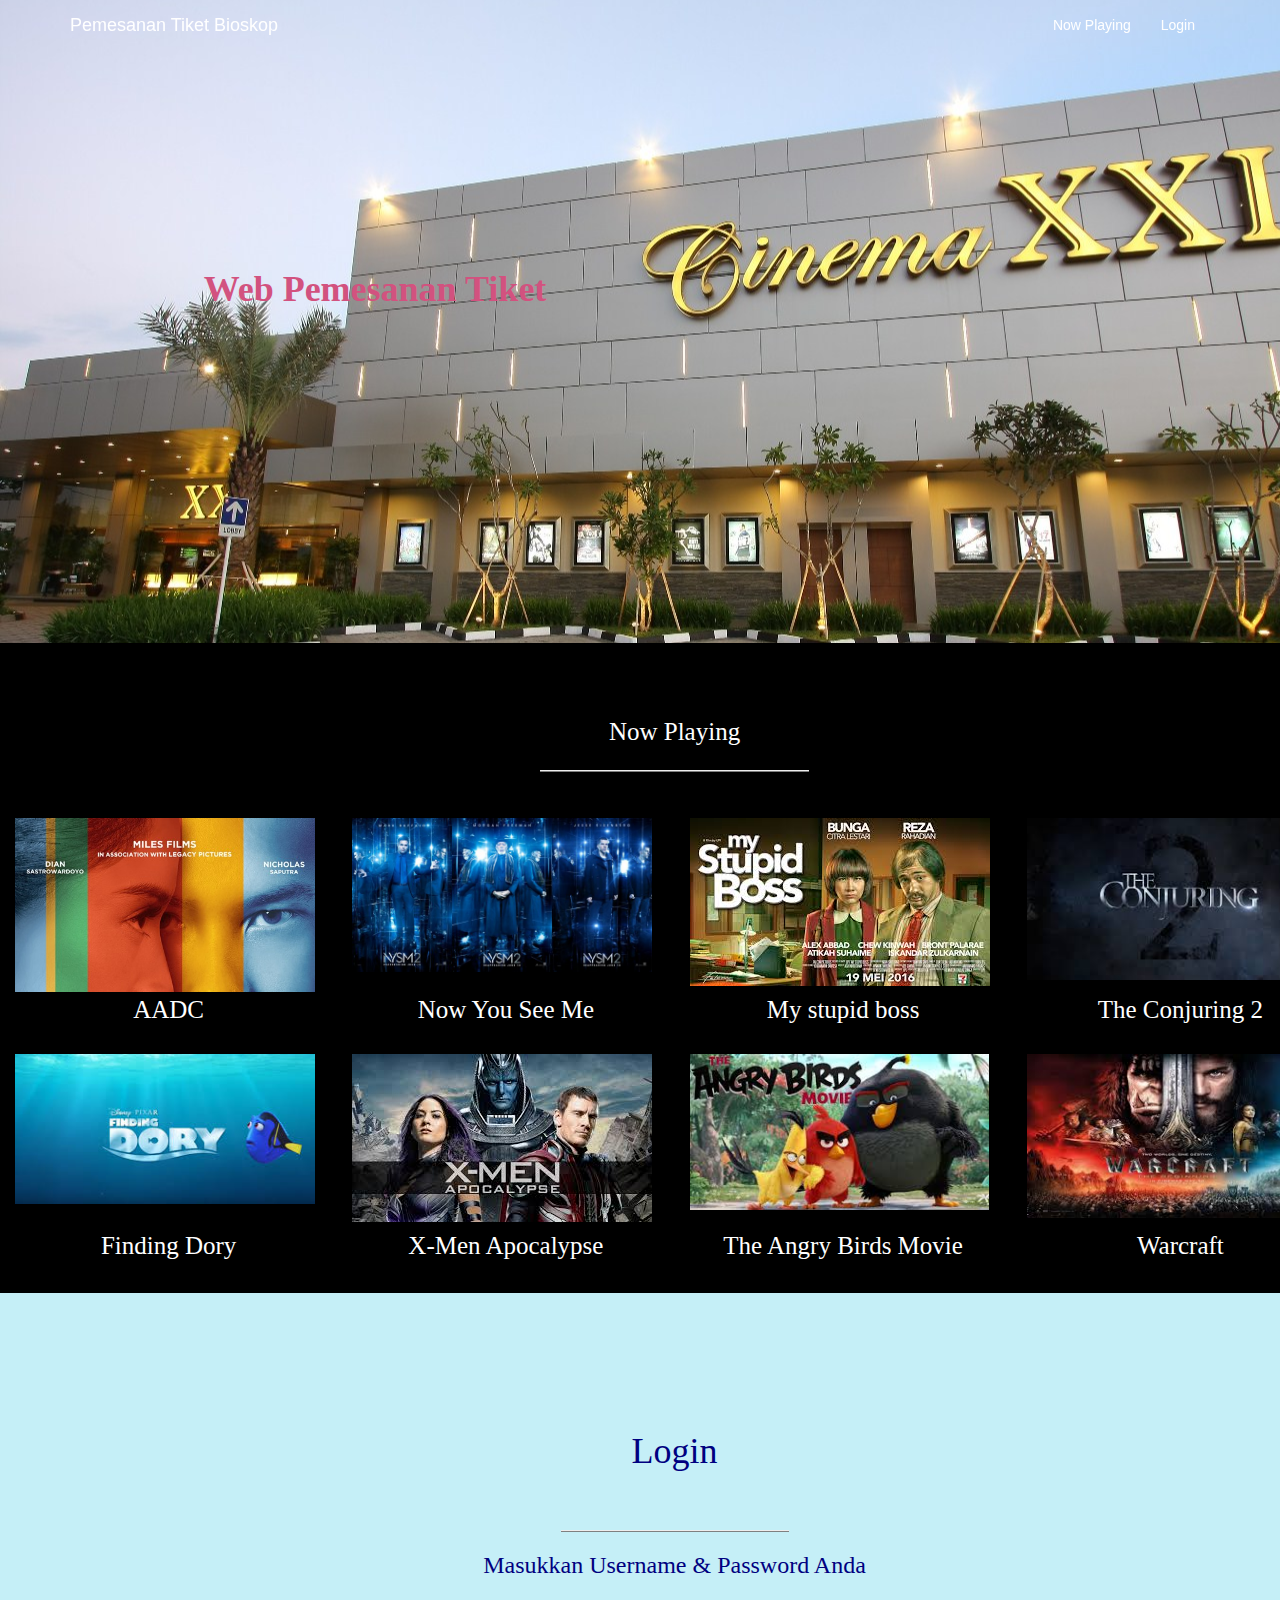
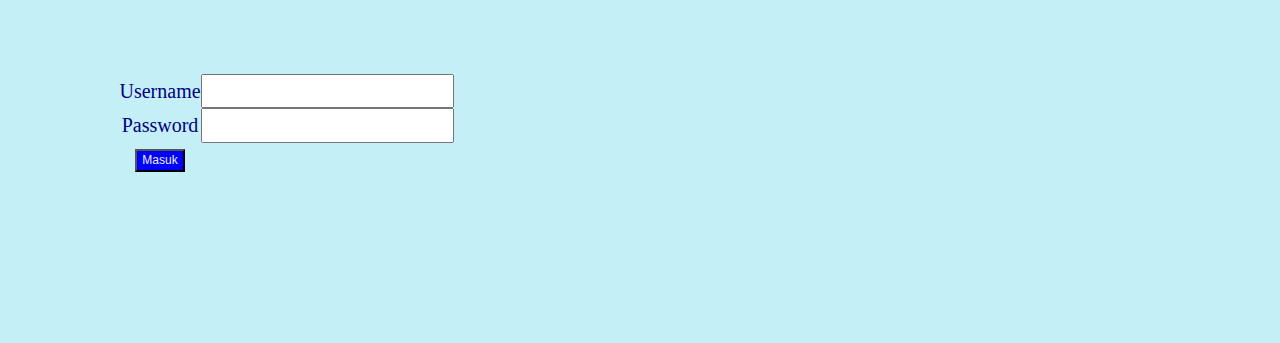
<file: index.html>
<!DOCTYPE html>
<html>
<head>
<title>Website Tiket Bioskop</title>
 <meta charset="utf-8">
 
  <meta name="viewport" content="width=device-width, initial-scale=1">
  
  <link rel="stylesheet" href="http://maxcdn.bootstrapcdn.com/bootstrap/3.3.5/css/bootstrap.min.css">
  <link rel="stylesheet" href="css/font-awesome.min.css" rel="stylesheet">
  <link rel="stylesheet" type="text/css" href="style/style.css">
  
  
  <script src="https://ajax.googleapis.com/ajax/libs/jquery/1.11.3/jquery.min.js"></script>
  <script src="http://maxcdn.bootstrapcdn.com/bootstrap/3.3.5/js/bootstrap.min.js"></script>
  
  
</head>
<body style="height:2000px width:1000px">
<header id="page-top" data-spy="scroll" data-target=".navbar-fixed-top">
<nav class="navbar navbar-custom navbar-fixed-top" role="navigation">
        <div class="container">
            <div class="navbar-header">
                <button type="button" class="navbar-toggle" data-toggle="collapse" data-target=".navbar-main-collapse">
                
                </button>
                <a class="navbar-brand page-scroll" href="#page-top">
                 <span class="light">Pemesanan Tiket Bioskop</span>
                </a>
            </div>

            
            <div class="collapse navbar-collapse navbar-right navbar-main-collapse">
                <ul class="nav navbar-nav">
                    
                    <li class="hidden">
                        <a href="#page-top"></a>
                    </li>
                    <li>
                        <a class="page-scroll" href="#slide-3">Now Playing</a>
                    </li>
                    <li>
                        <a class="page-scroll" href="#slide-4">Login</a>
                    </li>
                </ul>
            </div>

        </div>
       
    </nav>
	<div class="container" id="middle">
	<h1><b>Web Pemesanan Tiket</b></h1>
	</div>	
</header>
	
 
 <div id="slide-3">
 <div>&nbsp;</div>
 <div>&nbsp;</div>
 <div><center>Now Playing</center></div>
 <hr id="garistp"></hr>
 <div id="home-row-3">
			
			<div class="col-12 col-sm-3"><div class="home-hover"><img src="assets/img/portfolio/aadc.jpg" class="img-responsive"></div><span><center>AADC</center></span></div>
			<div class="col-12 col-sm-3"><div class="home-hover"><img src="assets/img/portfolio/gg.jpg" class="img-responsive"></div><span><center>Now You See Me</center></span></div>
			<div class="col-12 col-sm-3"><div class="home-hover"><img src="assets/img/portfolio/my.jpg" class="img-responsive"></div><span><center>My stupid boss</center></span></div>
			<div class="col-12 col-sm-3"><div class="home-hover"><img src="assets/img/portfolio/tc2.jpg" class="img-responsive"></div><span><center>The Conjuring 2</center></span></div>
			<div class="col-12 col-sm-3"><div class="home-hover"><img src="assets/img/portfolio/fd.jpg" class="img-responsive"></div><span><center>Finding Dory</center></span></div>
			<div class="col-12 col-sm-3"><div class="home-hover"><img src="assets/img/portfolio/xm2.jpg" class="img-responsive"></div><span><center>X-Men Apocalypse</center></span></div>
			<div class="col-12 col-sm-3"><div class="home-hover"><img src="assets/img/portfolio/ab.jpg" class="img-responsive"></div><span><center>The Angry Birds Movie</center></span></div>
			<div class="col-12 col-sm-3"><div class="home-hover"><img src="assets/img/portfolio/wr.jpg" class="img-responsive"></div><span><center>Warcraft</center></span></div>		
	</div>		
	</div>
		
</body>


<footer>
	<div class="slide story" id="slide-4">
		<div class="container">
			<div>
				<div>&nbsp;</div>
			</div><!-- /row -->
			<div>
				<div><h1>Login</h1></div>
			</div>
			<div>
				<div>&nbsp;</div>
			</div><!-- /row -->
			<hr id="garistp"></hr>
			<div>
				<div><h3>Masukkan Username & Password Anda</h3></div>
			</div>
			<div>
				<div>&nbsp;</div>
			</div>
			<div>
				<div>&nbsp;</div>
			</div>
			<div id="home-row-2">
				<div class="col-12 col-lg-3 col-sm-6">
						<div>&nbsp;</div>
						<table width= "225" cellpadding= "4">
						<tr><td>Username </td><td><input id= "myUsername" name= "username"></td></tr>
						<tr><td>Password </td><td><input id= "myPassword" name= "password"></td></tr>
						<tr><td><button id="tekan" style="color:#ecf0f1; background-color:blue; font-size:12px; font-family:arial; padding:1px 5px 1px 5px;" >Masuk</button></td></tr>
						</table>

						<script>
							document.getElementById("tekan").onclick = function() {
							var a = document.getElementById("myUsername").value==321;
							var b = document.getElementById("myPassword").value==123;
							if (a&&b==true) {
							alert("Selamat Datang :) ");
								window.location.href= "formulir.html"; 
							} else 
	
							window.location.href= "page.jpg"; 
                
							}
						</script>
				</div>
			</div>
	</div>
</footer>

</html>
</file>
<file: style/style.css>
header {
	width:1350px;
	background:url("d.jpg")right;
	height:643px;
}
body {
background-color:#FFFFFF;
width:1320px;
}

#page-top{
	margin:0px;
	
	
}

a {
  background-color: transparent;
  color:#ffffff;
  }
a:active,
a:hover {
  outline: 0;
}

#middle {
color:#D2527F;
font-size:28px;
font-family:verdana;
text-align:center;
padding-top:250px;
padding-left:0px;
padding-right:600px;
}


#myNavbar {
	font-family:Baskerville Old Face;
	font-size:16px;
	width:97%;
}

#content {
	height:400px;
	font-family:Blackadder ITC;
	font-size:20px;
}
#garis {
	background-color:black;
	height:1px;
	width:40%;
}
#garistp {
	height:1px;
	background-color:gray;
	width:20%;
}

footer {
	background-color:#C5EFF7;
	width:1349px;
	height:650px;
}
#slide-3 {
	background-color:black;
	color:white;
	font-family:Baskerville Old Face;
	font-size:25px;
	height:650px;
	width:1349px;
}
#slide-4 {
	color:navy;
	font-size:20px;
	font-family:Baskerville Old Face;
	text-align:center;
	padding-top:90px;
	
}
	
#home-row-3 {
		font-size: 25px;
		font-family:Baskerville Old Face;
		background-color:#ffffff
	}
#home-row-3 .home-hover {
		overflow: hidden;
		padding-top: 26px;
		transition: all ease-in .5s;
		height:200px;
		width:300px
	}
</file>
